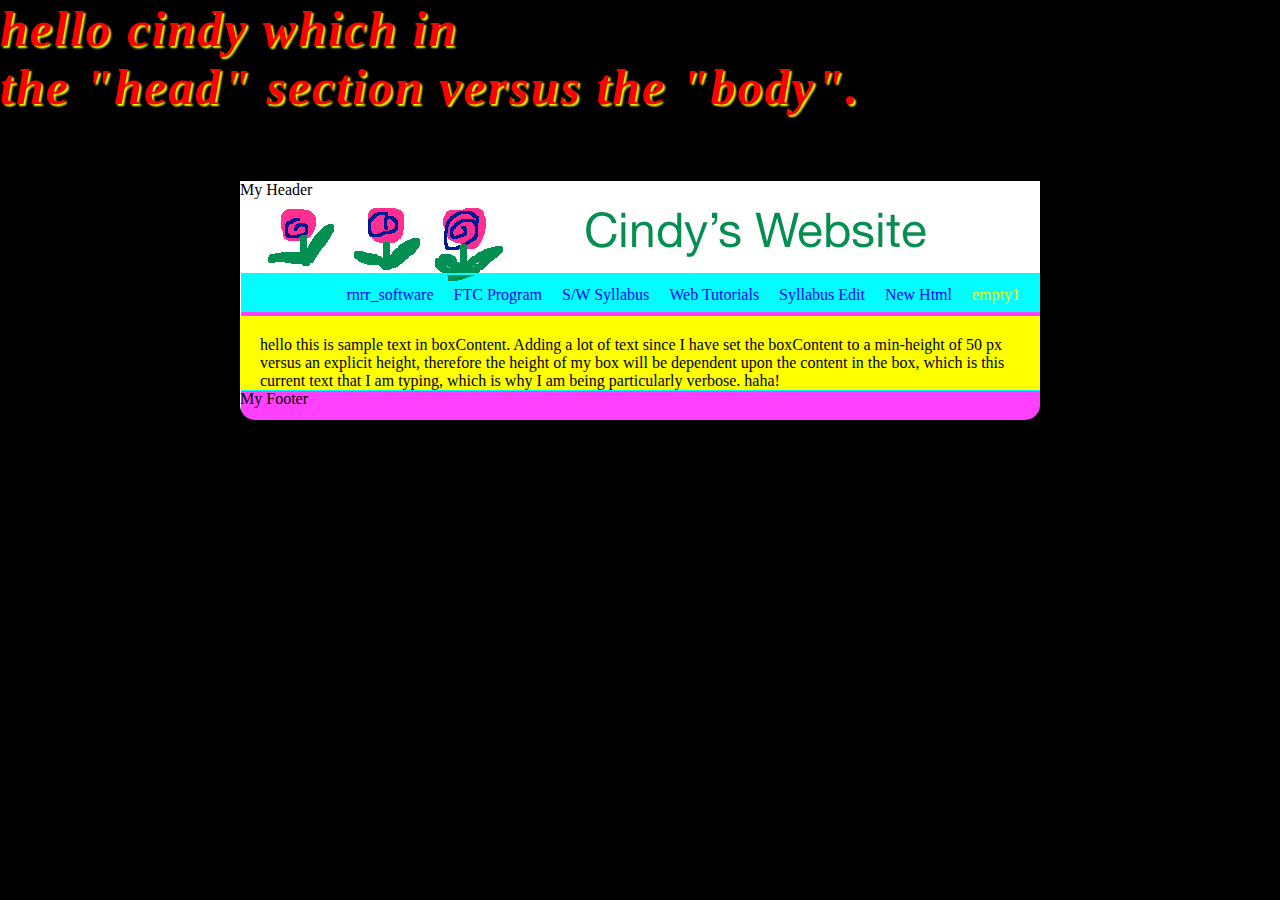
<file: index.html>
<!DOCTYPE html>
<html>
  <head>
    <meta charset="utf-8">
    <meta name="viewport" content="width=device-width">
    <title>Cars</title>
    <link href="coda_assets/css/mycoda.css" rel="stylesheet" type="text/css" />
    <script type="text/javascript" src="coda_assets/js/index.js"></script>


  <p id="myhello">hello cindy which in <br>the "head" section versus the "body".</p>
  </head>
  <body>
    <!-- DOM is document object model -->
    <!-- pre is pre-formatted text -->
    <pre style="font-size: 3em" id="message1">blahblah</pre>


    <div id="myWrapper">

    <header>My Header</header>

    <!-- ul is unordered list -->
    <ul id="navBar">
      <li>empty1</li>
      <li> <a href="coda_assets/html/new.html">New Html</a> </li>
      <li> <a href="https://github.com/java-rnrr/getting-started/tree/gh-pages/_posts">Syllabus Edit </a> </li>
      <li> <a href="https://www.youtube.com/playlist?list=PLFg5qVoJtkYKiq7Mi-ahD1OcC6ryTzVCQ">Web Tutorials</a> </li>
      <li> <a href="https://java-rnrr.github.io/getting-started/">S/W Syllabus</a> </li>
      <li> <a href="https://docs.google.com/presentation/d/11YGjNHSj0U4rMIyiJjfheWWH_4SBN2p-Thgo0-FeARk/edit#slide=id.p">FTC Program</a> </li>
      <li> <a href="https://sites.google.com/view/rnrrsoftware">rnrr_software</a> </li>
    </ul> <!-- end navBar -->


    <div id="boxContent">

    <p id="contentParagraphTxt">hello this is sample text in boxContent. Adding a lot of text since I have set the boxContent to a min-height of 50 px versus an explicit height, therefore the height of my box will be dependent upon the content in the box, which is this current text that I am typing, which is why I am being particularly verbose. haha! </p>

    </div> <!-- end boxContent -->

    <footer>My Footer</footer>
    </div> <!-- end myWrapper -->

    <b>bye</b>
  </body>
</html>
</file>
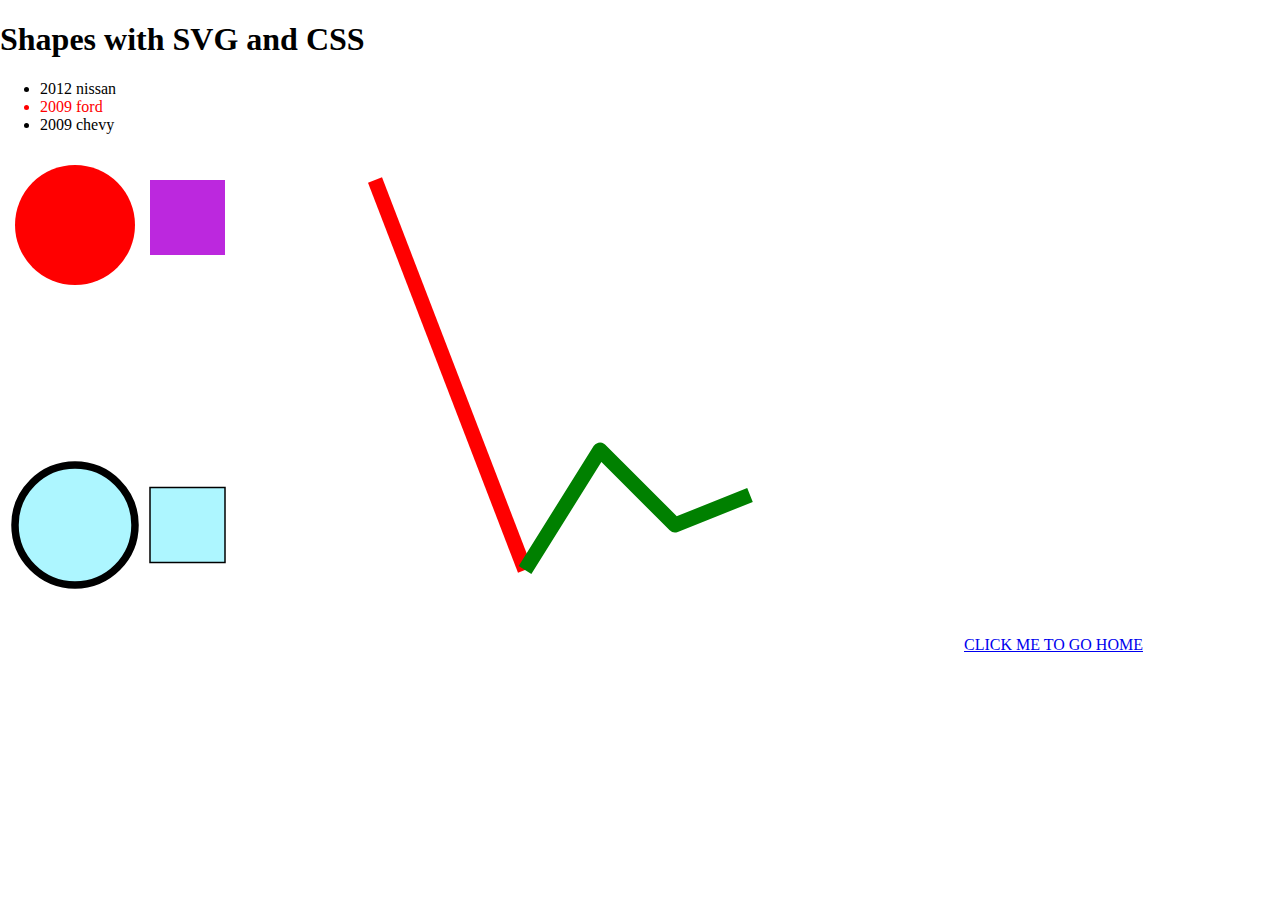
<file: coda_assets/html/new.html>
<!DOCTYPE html>
<head>
  <link rel="stylesheet" href="../css/newstyle.css" type="text/css">

</head>


<body>

  <h1>Shapes with SVG and CSS</h1>
  <ul>
    <li>2012 nissan</li>
    <li class="codaHighlighted">2009 ford</li>
    <li>2009 chevy</li>
  </ul>

  <!-- scalable vector graphics (SVG) -->
  <svg width="960" height="500">
      <g transform="scale(1.5)">
    
        <!-- r is radius.  if use radius larger than 400, When you include an HTML 
             file with an <iframe>, you don't expect the text inside to scale when 
             you change the size of the frame. Same with SVG. By default, it will 
             be drawn at the size specified in the code, regardless of the size of 
             the canvas.What happens if you set the height or width (or both) to 
             auto for these SVGs? The default size for HTML replaced elements will 
             be used: 300px wide, 150px tall. This applies for <img>, <object> or 
             <iframe>. The default 300x150 size also applies to inline <svg> 
             elements within HTML documents, but that's a relatively recent 
             consensus from the HTML5 specifications: other browsers will by 
             default expand inline SVG to the full size of the viewport—equivalent 
             to width: 100vw; height: 100vh; — which is the default size for SVG 
             files that are opened directly in their own browser tab
        -->
        <circle cx="50" cy="50"  r="40" fill="red"></circle>
    
        <!-- If you want to code for a color, in google, type color picker and
             it will give you the code -->
        <rect x="100" y="20" width="50" height="50" fill="#bc28de"></rect>
    
        <!-- group using "g" translate(xPixels, yPixels)  -->
        <g transform="translate(0,200)" fill="#adf6ff" stroke="black">
          <circle cx="50" cy="50" r="40" stroke-width="5"></circle>
          <rect x="100" y="25" width="50" height="50"></rect>
        </g>
    
    
    
        <g class="lines" transform="translate(50,0)" >
          <line x1="200" y1="20" x2="300" y2="280"></line>
        
          <path fill="none" d="M300 280 L350 200 L400 250 L450 230"></path>
        </g>
    
        <!--  M=moveto  L=lineto  H=horizontal lineto V=vertical lineto Z=closepath, etc. --> 
    </g> <!-- transform scale -->

  </svg>

<a href="../../index.html">CLICK ME TO GO HOME</a>
</body>
</html>
</file>
<file: coda_assets/css/newstyle.css>
body {
  /* commented out
  font-family: courier;  
  font-size: 2em;
  */
  margin: 0px;
 
}

.lines {
  stroke: red;
  stroke-width: 10;
}

/* select all items that have the class "codaHighlighted" (or whatever 
   classname you choose) */

.codaHighlighted {
  color: red;
}


.lines path {
  stroke:  green;
  stroke-linejoin: round;
}
</file>
<file: coda_assets/css/mycoda.css>
/*-------- RESET ---------------------------------------------------------
 * The asterisk indicates that the stuff in the braces includes every
 * element that you could possibly put in the CSS file
 */

*{
    margin:         0;  /* we do this so we don't end up getting default 
                           margins or padding for the various CSS elements.
                           Then we can explicitly set the margin or padding
                           in the elements where we really want to set it.
                           This way, we don't have to fight the default 
                           margin and padding specified for each CSS element.
                       */
    padding:        0;
}

#myhello {
    color:          red;
    font-weight:    bold;
    font-size:      50px;
    font-style:     italic;
    letter-spacing: 2px;
                 /* x   y   z (if use neg values, shadow shows up on left side */
                 /* instead of names like yellow, we should use the CSS color codes
                    #000000 is black, yellow if #ffff00 (but in this case you 
                    can use the name, #ffffff is white */
    text-shadow:    2px 2px 2px #ffff00;
}

/*-------- BODY ----------------------------------------------------------*/
body {
   /* #000000 is css code for black */
   background-color: #000000;
}

/*-------- WRAPPER -------------------------------------------------------*/
#myWrapper {
    width:            800px;
                   /* top right bottom left (auto-automatically centers) */
    margin:           20px   auto     0      auto;
}

/*-------- HEADER --------------------------------------------------------*/
header {
    width:            auto; /* make this auto so if you change the wrapper 
                             * width, it expands with it. Otherwise, if you
                             * explicitly set it and it is different than
                             * the wrapper, they will be diff widths.
                             */
    height:           100px;
    /* background-color: lightblue; */
    background-image: url("coda_header_img2.png");

    /* use this feature if you want to position your image. especially if
       you have multiple images you want in the header */
    /* position of img    horizontal     negative val pushes_img_dwn_and_to_right */
    /*                    xaxis-0-pixels yaxis 50 pixels
    /* don't do now since our header height is only 100px, so if you try to
       push it down and to the right 50px, it will wrap-around to the top
       Look at the very end of this youtube video for more explanation of
       this feature: https://www.youtube.com/watch?v=gtQo1zen0q8
       plus there is more in this video: https://www.youtube.com/watch?v=UwZgvKTny7U
    background-position:  0              -50px;
     */

         
    /* coda_header_img2.png is placed at xaxis 0 and yaxis 0 */
                       /* xaxis  yaxis */
    background-position:  0      0;
}


/*-------- NAV BAR--------------------------------------------------------*/
#navBar {
    width:            auto; /* we set it to auto, so that it auto-sizes
                             * to whatever we set the wrapper to
                             */
    height:           30px;
    background-color: green;
    margin:           0;
    padding-top:      5px;

    background-image: url("coda_header_img2.png");
    /* coda_header_img2.png is placed at xaxis 0 and yaxis -100px since the
       header is 100px in height */
                       /* xaxis  yaxis */
    /* so i'm moving the image up by 100px so that the navigation bar only
       shows the lightBlue part of the coda_header_img2.png */
    background-position:  0      -100px;
}

#navBar li {
    /* makes the list items, list horizontally instead of veritically */
    display:  inline;

    /* move the list elements to the right */
    float:            right;

    /* put some padding between the list elements */
    padding-right:    20px;

    color:            yellow;
}

/* if you want to change colors only when you hover */
#navBar a:hover {
    color:            orange;
}
#navBar a {
    color:            blue;
    
    /* remove underline (also called a decoration) under the link */
    text-decoration:  none;
}

/*-------- BOX CONTENT ---------------------------------------------------*/
#boxContent {
    width:            800px;
    /*height:           500px; */
    min-height:       50 px;  /* instead of setting an explicit height,
                               * we are setting a minimum height, so
                               * the height of the box will adjust based
                               * on the content
                               */
    background-color: yellow;
}

/*-------- CONTENT PARAGRAPH TXT------------------------------------------*/
#contentParagraphTxt {
    /* this margin is necessary, otherwise a paragraph will automatically
       add a margin, which is often not desired */
    margin:            0;

    /* Moves the paragraph text so it is not at the very top of the box. 
      It adds a little padding */
                    /* top  right bottom left */
    padding:           20px 0     0      20px;

    /* if you want to set the same padding amount for top, right, bottom
     * and left, you can just put one number. For example:
    padding:           20px;  
     */
}

/*-------- FOOTER --------------------------------------------------------*/
footer {
    width:            800px;
    height:           30px;
    background-color: pink;

    /* rounds the bottom left corner */ 
    border-bottom-left-radius: 15px;

    /* rounds the bottom right corner */ 
    border-bottom-right-radius: 15px;

    background-image: url("coda_header_img2.png");

    /* so i'm moving the image up by 130px so that the footer bar only
       shows the magenta part of the coda_header_img2.png */
    background-position:  0      -130px;
}
</file>
